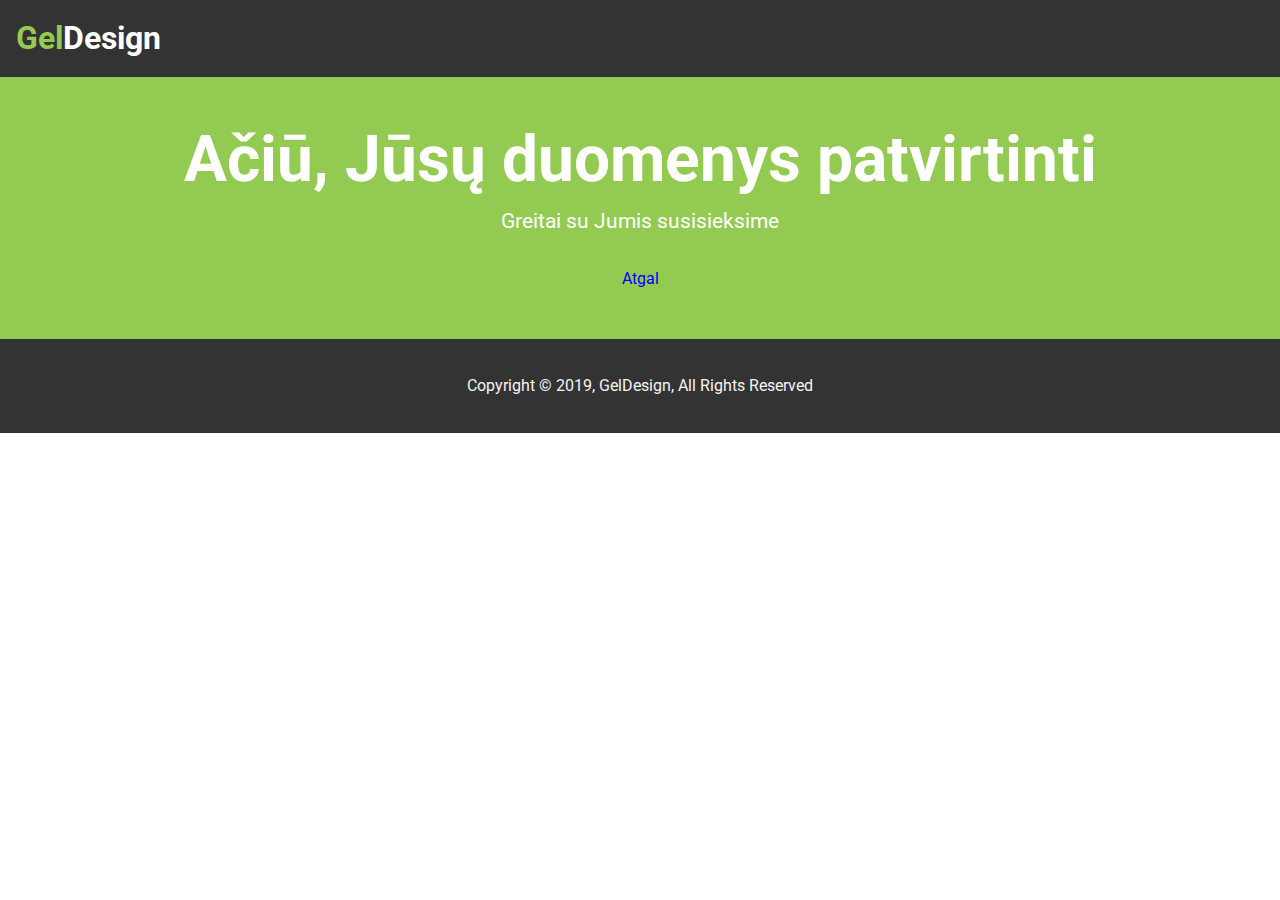
<file: success.html>
<!DOCTYPE html>
<html lang="en">
<head>
  <meta charset="UTF-8">
  <meta name="viewport" content="width=device-width, initial-scale=1.0">
  <meta http-equiv="X-UA-Compatible" content="ie=edge">
  <link rel="stylesheet" href="https://use.fontawesome.com/releases/v5.6.3/css/all.css" integrity="sha384-UHRtZLI+pbxtHCWp1t77Bi1L4ZtiqrqD80Kn4Z8NTSRyMA2Fd33n5dQ8lWUE00s/" crossorigin="anonymous">
  <link rel="stylesheet" href="css/style.css">
  <link rel="stylesheet" media="screen and (max-width: 768px)" href="css/mobile.css">
  <link rel="stylesheet" media="screen and (min-width: 1100px)" href="css/widescreen.css">
  <title>GelDesign | Internetiniai Tinklapiai</title>
</head>
<body>
  <!-- Navbar -->
  <nav id="navbar">
    <h1 class="logo">
      <span class="text-primary">
        <i class="fas fa-drafting-compass"></i> Gel</span>Design
    </h1>
  </nav>

  <section id="success" class="bg-primary py-3 text-center">
      <div class="container">
          <h1 class="l-heading">Ačiū, Jūsų duomenys patvirtinti</h2>
            <p class="lead">Greitai su Jumis susisieksime</p>
            <a href="/index.html">Atgal</a>
      </div>
  </section>


  <!-- Footer -->
  <footer id="main-footer" class="bg-dark text-center py-1">
    <div class="container">
      <p>Copyright &copy; 2019, GelDesign, All Rights Reserved</p>
    </div>
  </footer>
</body>
</html>
</file>
<file: css/style.css>
@import url('https://fonts.googleapis.com/css?family=Roboto&display=swap');

* {
  box-sizing: border-box;
  margin: 0;
  padding: 0;
}
body {
  font-family: 'Roboto', sans-serif;
  line-height: 1.4;
}
a {
  text-decoration: none;
}
p {
  margin: 0.75rem 0;
}

/* Utility classes */
.container {
  max-width: 1100px;
  margin: auto;
  padding: 0 2rem;
  overflow: hidden;
}
.text-center {
  text-align: center;
}
.text-primary {
  color: #93cb52;
}
.bg-light { 
  background: #f4f4f4;
  color: #333;
}
.bg-dark { 
  background: #333; 
  color: #f4f4f4;
}
.bg-primary {
  background: #93cb52;
  color: #fff;
}
.m-heading {
  font-size: 2rem;
  margin-bottom: 0.75rem;
  line-height: 1.1;
}
.l-heading {
  font-size: 4rem;
  margin-bottom: 0.75rem;
  line-height: 1.1;
}
.lead {
  font-size: 1.3rem;
  margin-bottom: 2rem;
}
.py-1 { padding: 1.5rem 0; }
.py-2 { padding: 2rem 0; }
.py-3 { padding: 3rem 0; }

.p-1 { padding: 1.5rem; }
.p-2 { padding: 2rem; }
.p-3 { padding: 3rem; }


.btn {
  display: inline-block;
  color: #fff;
  background: #93cb52;
  padding: 0.5rem 2rem;
  border: none;
  border-radius: 5px;
}
.btn:hover {
  background: #7ab436;
}
.btn-dark {
  background: #333;
  color: #fff;
}
.list {
  margin: 0.5rem 0;
  list-style: none;
}
.list li {
  padding: 0.5rem;
  border-bottom: #444 dotted 1px;
  border-top: #444 dotted 1px;
}

/* Navbar */
#navbar {
  display: flex;
  position: sticky;
  top: 0;
  background: #333;
  color: #fff;
  justify-content: space-between;
  z-index: 1;
  padding: 1rem;
}
#navbar ul {
  display: flex;
  align-items: center;
  list-style: none;
}
#navbar ul li a {
  color: #fff;
  padding: 0.75rem;
  margin: 0 0.25rem;
}
#navbar ul li a:hover {
  background: #93cb52;
  border-radius: 5px;
  color: #333;
}

/* Showcase */
#showcase {
  background: #333 url('../img/showcase.jpg') no-repeat center center/cover;
  height: 100vh;
  color: #fff;
  position: relative;
}
#showcase .showcase-content {
  display: flex;
  flex-direction: column;
  text-align: center;
  justify-content: center;
  align-items: center;
  height: 100%;
  padding: 0 2rem;
  /* Overlay */
  position: absolute;
  top: 0;
  left: 0;
  right: 0;
  bottom: 0;
  background-color: rgba(0,0,0,0.4);
}

/* Section: Mūsų paslaugos */
#paslaugos .items {
  display: flex;
  padding: 1rem;
}
#paslaugos .items .item {
  flex: 1;
  text-align: center;
  padding: 1rem;
}
#paslaugos .items .item i {
  background: #93cb52;
  padding: 1rem;
  border-radius: 50%;
  margin-bottom: 1rem;
}

/* Section: Apie mus */
#apie-mus {
  display: flex;
}
#apie-mus div {
  flex: 1;
}
#apie-mus .apie-mus-img {
  background: url('../img/people.jpg') no-repeat center center/cover;
}

/* Section: klientai */
#clients .items {
  display: flex;
}
#clients .items img {
  display: block;
  margin: auto;
  width: 60%;
}

/* Section: Mūsų kontaktai */
#contact {
  display: flex;
}
#contact .map, #contact .contact-form {
  flex: 1;
}
#contact .contact-form .form-group {
  margin: 0.75rem;
}
#contact .contact-form label {
  display: block;
}
#contact .contact-form input, 
#contact .contact-form textarea {
  width: 100%;
  padding: 0.5rem;
}
</file>
<file: css/mobile.css>
#paslaugos .items {
  display: block;
  padding: 1rem;
}

/* Align icon to left */
#paslaugos .items .item {
  display: flex;
  text-align: left;
}

/* Position icon */
#paslaugos .items .item i {
  margin-right: 1.3rem;
  align-self: center;
  margin-bottom: 0;
}

/* Smartphones */
@media(max-width: 579px) {
  #navbar {
    flex-direction: column;
    align-items: center;
  }
  #navbar .logo {
    margin-bottom: 0.5rem;
    text-align: center;
  }
  #navbar ul {
    padding: 0.5rem;
  }
  /* #showcase .showcase-content {
    top: 100px; */
  }
  #apie-mus {
    display: block;
  }
  #apie-mus .apie-mus-img {
    display: none;
  }
  #clients .items img {
    width: 80%;
  }
  #contact {
    display: block;
  }
  #contact .map {
    height: 200px;
    border-top: #333 solid 4px;
  }
}

@media(max-height: 568px) {
  .l-heading {
    font-size: 3rem;
  }
  .lead {
    font-size: 1rem;
  }
  #showcase-content {
    top: 150px;
    margin-top; -2rem;
  }
}
</file>
<file: css/widescreen.css>
/* Align icon to left */
#paslaugos .items .item {
  display: flex;
  text-align: left;
}

/* Position icon */
#paslaugos .items .item i {
  margin-right: 1.3rem;
  align-self: center;
  margin-bottom: 0;
}
#contact .map {
  flex: 2;
}
</file>
